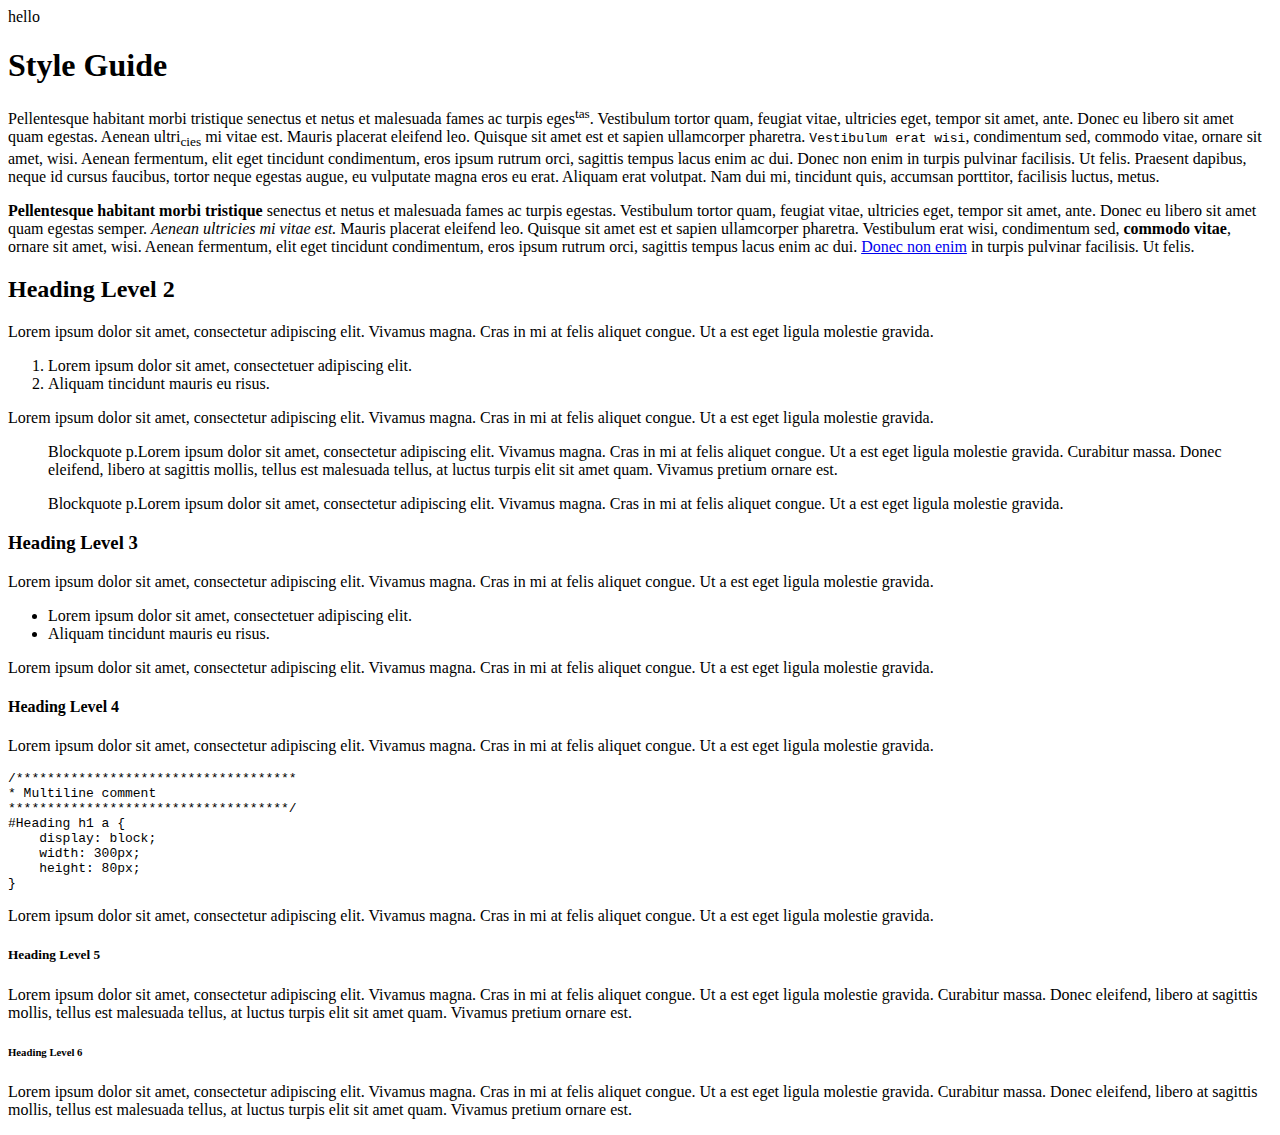
<file: index.html>
<!DOCTYPE html>
<html lang="en">
<head>
    <meta charset="utf-8">
    <meta http-equiv="X-UA-Compatible" content="IE=edge,chrome=1">
    <title>Tex Theme</title>
    <meta name="description" content="">
    <meta name="viewport" content="width=device-width,initial-scale=1">
    <link type="text/css" rel="stylesheet" href="fonts/computer-modern.css">
    <link rel="stylesheet/less" href="all.less">

    <!-- optional remove in production -->
    <script src="http://lesscss.googlecode.com/files/less-1.3.0.min.js"></script>

    <!--[if lt IE 9]>
    <script src="//html5shiv.googlecode.com/svn/trunk/html5.js"></script>
    <![endif]-->
</head>
<body>
    <div class="navbar">
        hello
    </div>
    <div class="document">
        <div class="grid-fluid">
            <article class="hyphenate">
                <h1>Style Guide</h1>
                <p>Pellentesque habitant morbi tristique senectus et netus et malesuada fames ac turpis eges<sup>tas</sup>. Vestibulum tortor quam, feugiat vitae, ultricies eget, tempor sit amet, ante. Donec eu libero sit amet quam egestas. Aenean ultri<sub>cies</sub> mi vitae est. Mauris placerat eleifend leo. Quisque sit amet est et sapien ullamcorper pharetra. <code>Vestibulum erat wisi</code>, condimentum sed, commodo vitae, ornare sit amet, wisi. Aenean fermentum, elit eget tincidunt condimentum, eros ipsum rutrum orci, sagittis tempus lacus enim ac dui. Donec non enim in turpis pulvinar facilisis. Ut felis. Praesent dapibus, neque id cursus faucibus, tortor neque egestas augue, eu vulputate magna eros eu erat. Aliquam erat volutpat. Nam dui mi, tincidunt quis, accumsan porttitor, facilisis luctus, metus.</p>
                <p><strong>Pellentesque habitant morbi tristique</strong> senectus et netus et malesuada fames ac turpis egestas. Vestibulum tortor quam, feugiat vitae, ultricies eget, tempor sit amet, ante. Donec eu libero sit amet quam egestas semper. <em>Aenean ultricies mi vitae est.</em> Mauris placerat eleifend leo. Quisque sit amet est et sapien ullamcorper pharetra. Vestibulum erat wisi, condimentum sed, <strong>commodo vitae</strong>, ornare sit amet, wisi. Aenean fermentum, elit eget tincidunt condimentum, eros ipsum rutrum orci, sagittis tempus lacus enim ac dui. <a href="#">Donec non enim</a> in turpis pulvinar facilisis. Ut felis.</p>
                <h2>Heading Level 2</h2>
                <p>Lorem ipsum dolor sit amet, consectetur adipiscing elit. Vivamus magna. Cras in mi at felis aliquet congue. Ut a est eget ligula molestie gravida.</p>
                <ol>
                <li>Lorem ipsum dolor sit amet, consectetuer adipiscing elit.</li>
                <li>Aliquam tincidunt mauris eu risus.</li>
                </ol>
                <p>Lorem ipsum dolor sit amet, consectetur adipiscing elit. Vivamus magna. Cras in mi at felis aliquet congue. Ut a est eget ligula molestie gravida.</p>
                <blockquote>
                    <p>Blockquote p.Lorem ipsum dolor sit amet, consectetur adipiscing elit. Vivamus magna. Cras in mi at felis aliquet congue. Ut a est eget ligula molestie gravida. Curabitur massa. Donec eleifend, libero at sagittis mollis, tellus est malesuada tellus, at luctus turpis elit sit amet quam. Vivamus pretium ornare est.</p>
                    <p>Blockquote p.Lorem ipsum dolor sit amet, consectetur adipiscing elit. Vivamus magna. Cras in mi at felis aliquet congue. Ut a est eget ligula molestie gravida.</p>
                </blockquote>
                <h3>Heading Level 3</h3>
                <p>Lorem ipsum dolor sit amet, consectetur adipiscing elit. Vivamus magna. Cras in mi at felis aliquet congue. Ut a est eget ligula molestie gravida.</p>
                <ul>
                <li>Lorem ipsum dolor sit amet, consectetuer adipiscing elit.</li>
                <li>Aliquam tincidunt mauris eu risus.</li>
                </ul>
                <p>Lorem ipsum dolor sit amet, consectetur adipiscing elit. Vivamus magna. Cras in mi at felis aliquet congue. Ut a est eget ligula molestie gravida.</p>
                <h4>Heading Level 4</h4>
                <p>Lorem ipsum dolor sit amet, consectetur adipiscing elit. Vivamus magna. Cras in mi at felis aliquet congue. Ut a est eget ligula molestie gravida.</p>
<pre class="brush:css">/************************************
* Multiline comment
************************************/
#Heading h1 a { 
    display: block; 
    width: 300px; 
    height: 80px; 
}</pre>
                <p>Lorem ipsum dolor sit amet, consectetur adipiscing elit. Vivamus magna. Cras in mi at felis aliquet congue. Ut a est eget ligula molestie gravida.</p>
                <h5>Heading Level 5</h5>
                <p>Lorem ipsum dolor sit amet, consectetur adipiscing elit. Vivamus magna. Cras in mi at felis aliquet congue. Ut a est eget ligula molestie gravida. Curabitur massa. Donec eleifend, libero at sagittis mollis, tellus est malesuada tellus, at luctus turpis elit sit amet quam. Vivamus pretium ornare est.</p>
                <h6>Heading Level 6</h6>
                <p>Lorem ipsum dolor sit amet, consectetur adipiscing elit. Vivamus magna. Cras in mi at felis aliquet congue. Ut a est eget ligula molestie gravida. Curabitur massa. Donec eleifend, libero at sagittis mollis, tellus est malesuada tellus, at luctus turpis elit sit amet quam. Vivamus pretium ornare est.</p> 
            </article>
        </div>
    </div>


    <script src="scripts/hyphenator.js"></script>
    <script src="scripts/setup.js"></script>
</body>
</html>
</file>
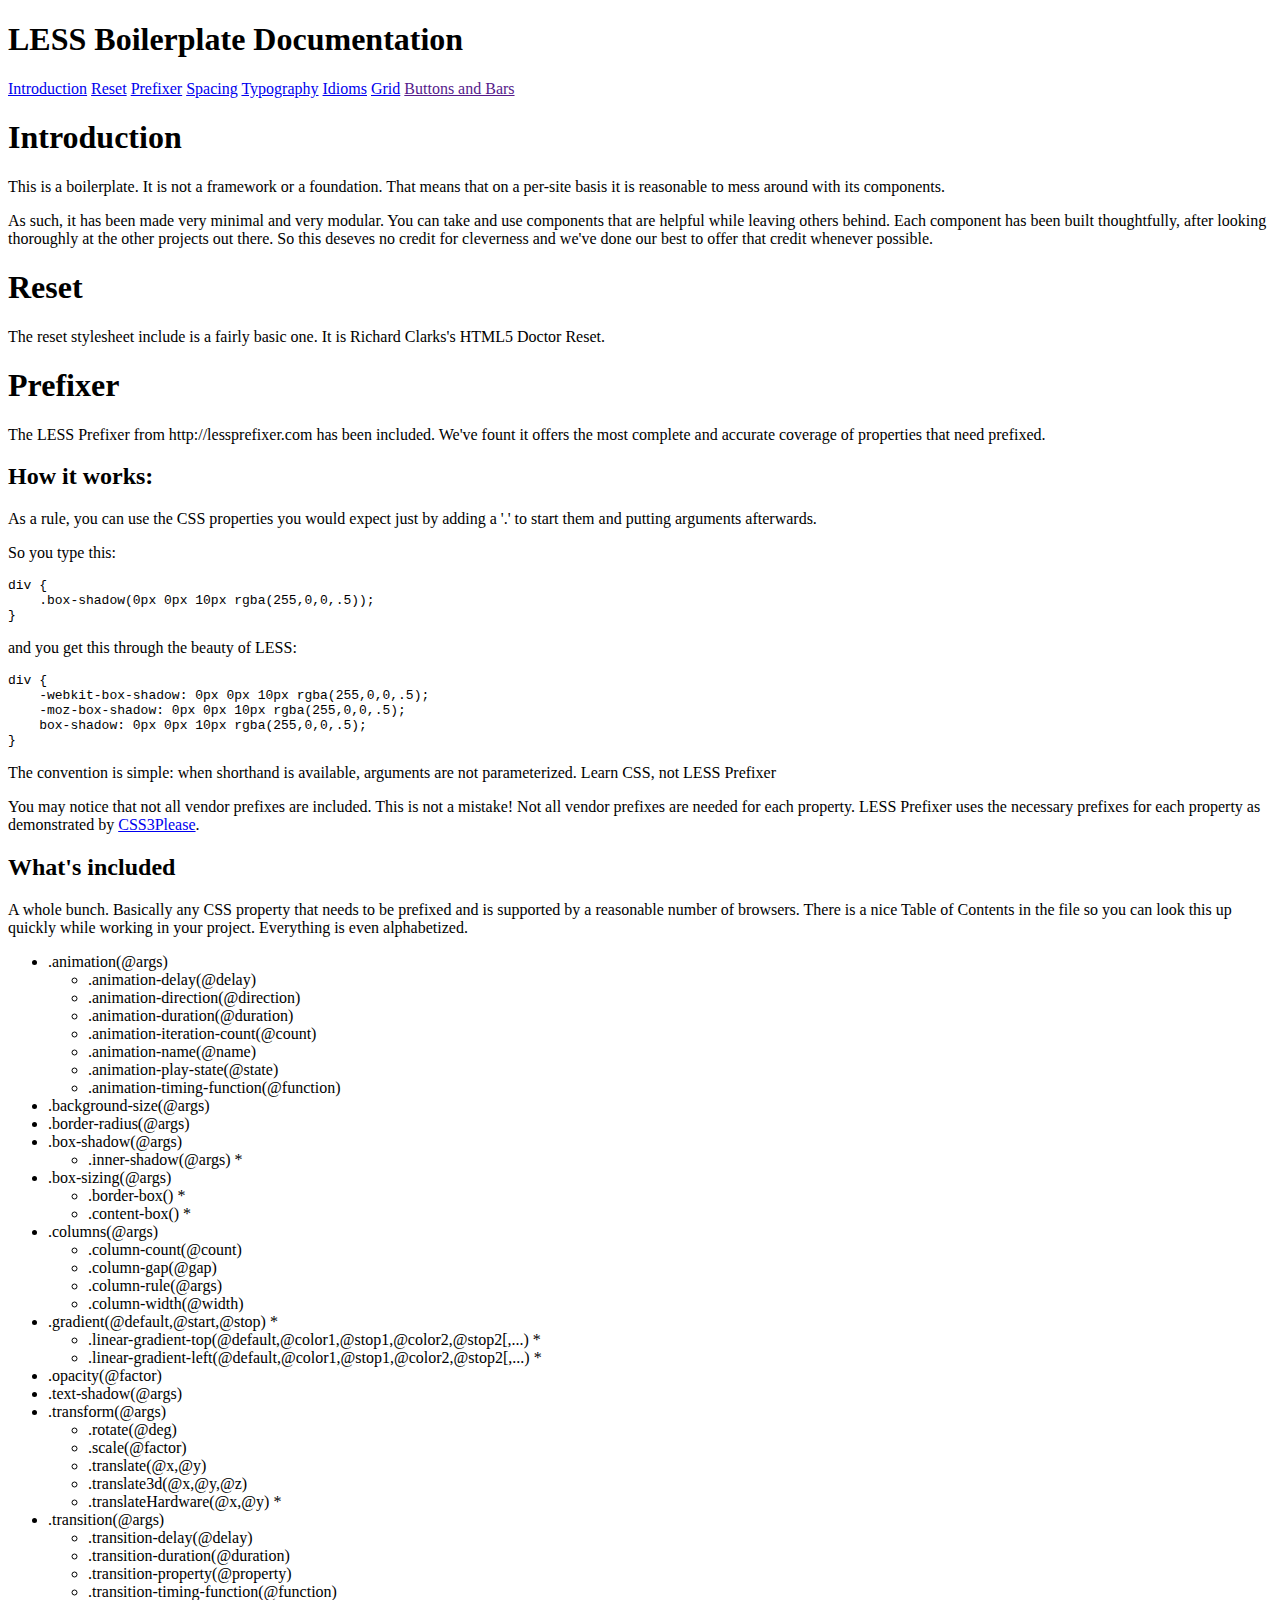
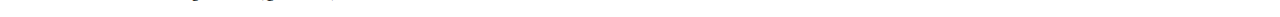
<file: documentation.html>
<!DOCTYPE html>
<html lang="en">
<head>
    <meta charset="utf-8">
    <meta http-equiv="X-UA-Compatible" content="IE=edge,chrome=1">
    <title>LESS Boilerplate Documentation</title>
    <meta name="description" content="">
    <meta name="viewport" content="width=device-width,initial-scale=1">
    <link rel="stylesheet/less" href="all.less">

    <!-- optional remove in production -->
    <script src="http://lesscss.googlecode.com/files/less-1.3.0.min.js"></script>

    <!--[if lt IE 9]>
    <script src="//html5shiv.googlecode.com/svn/trunk/html5.js"></script>
    <![endif]-->
</head>
<body>
    <div class="container grid-fluid">
   		<header class="header">
   			<h1 class="">LESS Boilerplate Documentation</h1>
   		</header>
   		<div class="main row">
   			<nav class="nav col3">
					<a href="#introduction">Introduction</a>
					<a href="#reset">Reset</a>
					<a href="#prefixer">Prefixer</a>
					<a href="#spacing">Spacing</a>
					<a href="#typography">Typography</a>
					<a href="#idioms">Idioms</a>
					<a href="#grid">Grid</a>
					<a href="">Buttons and Bars</a>
   			</nav>
   			<section class="content col9">
   				<article id="introduction">
   					<h1>Introduction</h1>
   					<p>This is a boilerplate. It is not a framework or a foundation. That means that on a per-site basis it is reasonable to mess around with its components.<p>
   					<p>As such, it has been made very minimal and very modular. You can take and use components that are helpful while leaving others behind. Each component has been built thoughtfully, after looking thoroughly at the other projects out there. So this deseves no credit for cleverness and we've done our best to offer that credit whenever possible.</p>
   				</article>
   				<article id="reset">
   					<h1>Reset</h1>
   					<p>The reset stylesheet include is a fairly basic one. It is Richard Clarks's HTML5 Doctor Reset.</p>
   				</article>
   				<article id="prefixer">
   					<h1>Prefixer</h1>
   					<p>The LESS Prefixer from http://lessprefixer.com has been included. We've fount it offers the most complete and accurate coverage of properties that need prefixed.</p>
   					<h2 id="how" class="delta">How it works:</h2>
	                <p>As a rule, you can use the CSS properties you would expect just by adding a '.' to start them and putting arguments afterwards.</p>

	                <p>So you type this:</p>

<pre><code>div {
    .box-shadow(0px 0px 10px rgba(255,0,0,.5));
}
</code></pre>

<p>and you get this through the beauty of LESS:</p>

<pre><code>div {
    -webkit-box-shadow: 0px 0px 10px rgba(255,0,0,.5);
    -moz-box-shadow: 0px 0px 10px rgba(255,0,0,.5);
    box-shadow: 0px 0px 10px rgba(255,0,0,.5);
}
</code></pre>
	                <p>
	                    The convention is simple: when shorthand is available, arguments are not parameterized. Learn CSS, not LESS Prefixer
	                </p>
	                <p>
	                    You may notice that not all vendor prefixes are included. This is not a mistake! Not all vendor prefixes are needed for each property. LESS Prefixer uses the necessary prefixes for each property as demonstrated by <a href="http://css3please.com">CSS3Please</a>.
	                </p>

	                <h2 id="what" class="delta">What's included</h2>
	                <p>A whole bunch. Basically any CSS property that needs to be prefixed and is supported by a reasonable number of browsers. There is a nice Table of Contents in the file so you can look this up quickly while working in your project. Everything is even alphabetized.</p>
	                <div class="toc">
	                <ul>
	                <li>.animation(@args)

	                <ul>
	                <li>.animation-delay(@delay)</li>
	                <li>.animation-direction(@direction)</li>
	                <li>.animation-duration(@duration)</li>
	                <li>.animation-iteration-count(@count)</li>
	                <li>.animation-name(@name)</li>
	                <li>.animation-play-state(@state)</li>
	                <li>.animation-timing-function(@function)</li>
	                </ul>
	                </li>
	                <li>.background-size(@args)</li>
	                <li>.border-radius(@args)</li>
	                <li>.box-shadow(@args)

	                <ul>
	                <li>.inner-shadow(@args) *</li>
	                </ul>
	                </li>
	                <li>.box-sizing(@args)

	                <ul>
	                <li>.border-box() *</li>
	                <li>.content-box() *</li>
	                </ul>
	                </li>
	                <li>.columns(@args)

	                <ul>
	                <li>.column-count(@count)</li>
	                <li>.column-gap(@gap)</li>
	                <li>.column-rule(@args)</li>
	                <li>.column-width(@width)</li>
	                </ul>
	                </li>
	                <li>.gradient(@default,@start,@stop) *

	                <ul>
	                <li>.linear-gradient-top(@default,@color1,@stop1,@color2,@stop2[,...) *</li>
	                <li>.linear-gradient-left(@default,@color1,@stop1,@color2,@stop2[,...) *</li>
	                </ul>
	                </li>
	                <li>.opacity(@factor)</li>
	                <li>.text-shadow(@args)</li>
	                <li>.transform(@args)

	                <ul>
	                <li>.rotate(@deg)</li>
	                <li>.scale(@factor)</li>
	                <li>.translate(@x,@y)</li>
	                <li>.translate3d(@x,@y,@z)</li>
	                <li>.translateHardware(@x,@y) *</li>
	                </ul>
	                </li>
	                <li>.transition(@args)

	                <ul>
	                <li>.transition-delay(@delay)</li>
	                <li>.transition-duration(@duration)</li>
	                <li>.transition-property(@property)</li>
	                <li>.transition-timing-function(@function)</li>
	                </ul>
	                </li>
	                </div>
   				</article>
   			</section>
   		</div>
   	</div>
</body>
</html>
</file>
<file: fonts/computer-modern.css>
/* Generated by Font Squirrel (http://www.fontsquirrel.com) on May 25, 2012 */



@font-face {
    font-family: 'CMUSerif';
    src: url('../fonts/cmu_serif_bold-webfont.eot');
    }

@font-face {
    font-family: 'CMUSerif';
    src: url([data-uri]) format('woff'),
         url('../fonts/cmu_serif_bold-webfont.ttf') format('truetype');
    font-weight: bold;
    font-style: normal;

}




@font-face {
    font-family: 'CMUSerif';
    src: url('../fonts/cmu_serif_italic-webfont.eot');
    }

@font-face {
    font-family: 'CMUSerifItalic';
    src: url([data-uri]) format('woff'),
         url('../fonts/cmu_serif_italic-webfont.ttf') format('truetype');
    font-weight: normal;
    font-style: italic;

}




@font-face {
    font-family: 'CMUSerif';
    src: url('../fonts/cmu_serif_roman-webfont.eot');
    }

@font-face {
    font-family: 'CMUSerif';
    src: url([data-uri]) format('woff'),
         url('../fonts/cmu_serif_roman-webfont.ttf') format('truetype');
    font-weight: normal;
    font-style: normal;

}
</file>
